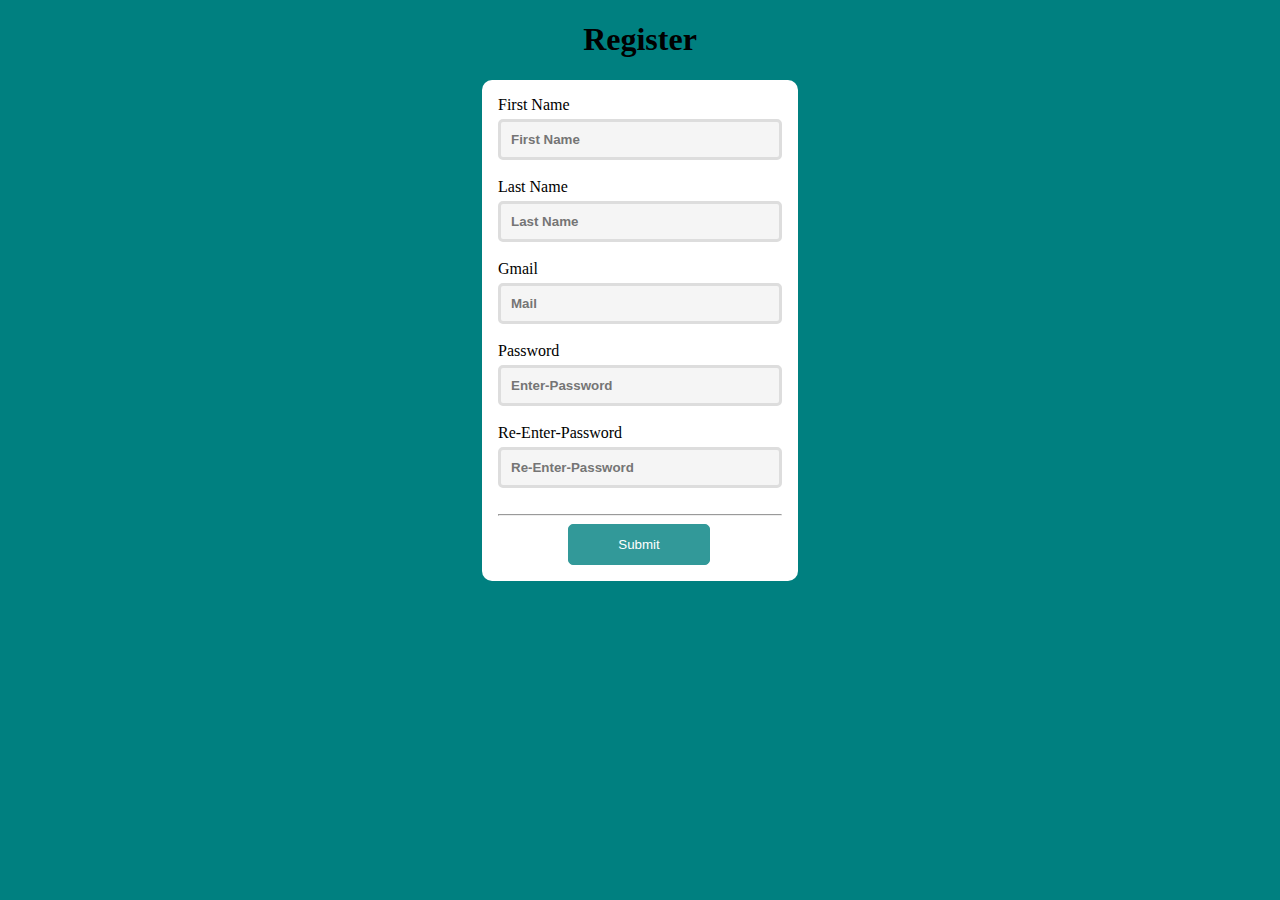
<file: index.html>
<!DOCTYPE html>
<html lang="en">

<head>
    <meta charset="UTF-8">
    <meta name="viewport" content="width=device-width, initial-scale=1.0">
    <meta name="description" content="from">
    <title>form</title>
    <link rel="stylesheet" href="sytle.css">
</head>

<body>
    <form action="" id="user_from">
        <h1>Register</h1>
        <div class="container">
            <!-- <p>Please fill in this to register with us</p> -->
            <!-- <hr> -->
            <div class="form-control">
                <label for="fname">First Name</label>
                <input class="name" type="text" placeholder="First Name" name="fname" id="fname" required>
                <span class="Valid">first name</span>
            </div>

            <div class="form_control">
                <label for="lname">Last Name</label>
                <input class="name" type="text" placeholder="Last Name" name="lname" id="lname" required>
                <span class="Valid">last name</span>
            </div>

            <div class="form_control">
                <label for="number">Gmail</label>
                <input class="mail" type="text" placeholder="Mail" name="mail" id="mail" required>
                <span class="Valid">Enter Valid email</span>
            </div>

            <div class="form_control">
                <label for="pass">Password</label>
                <input class="password" type="password" placeholder="Enter-Password" name="pass" id="pass" required>
                <span class="Valid">password</span>
            </div>

            <div class="form_control">
                <label for="repass">Re-Enter-Password</label>
                <input class="password" type="password" placeholder="Re-Enter-Password" name="repass" id="repass"
                    required>
                <span class="Valid">confirm password</span>
            </div>
            <hr>
            <button class="register" type="submit" id="submit" onclick="from_register()">Submit</button>
        </div>
    </form>
    <script src="script.js"></script>
</body>

</html>
</file>
<file: sytle.css>
* {
  box-sizing: border-box;
}
body {
  background-color: teal;
}
.container {
  margin: auto;
  width: 25%;
  padding: 16px;
  background-color: white;
  border-radius: 10px;
}
h1 {
  text-align: center;
  cursor: pointer;
}
.name,
.mail,
.password {
  font-weight: bold;
  width: 100%;
  padding: 10px;
  margin: 5px 0 0px 0;
  display: inline-block;
  border: solid #ddd 3px;
  border-radius: 5px;
  background: whitesmoke;
}
.name:focus,
.mail:focus,
.password:focus {
  background-color: #ddd;
  outline: none;
}
.error {
  border-color: red;
}
.success {
  border-color: green;
}
.Valid {
  font-size: 0.7rem;
  line-height: 1;
  font-weight: 700;
  visibility: hidden;
}
.v_error {
  visibility: visible;
  color: red;
}
.v_success {
  visibility: visible;
  color: green;
}
.register {
  background-color: teal;
  color: white;
  padding: 12px;
  border: solid teal 1px;
  border-radius: 5px;
  cursor: pointer;
  width: 50%;
  margin: auto;
  margin-left: 70px;
  opacity: 0.8;
  text-align: center;
}
.register:hover {
  opacity: 1;
}
</file>
